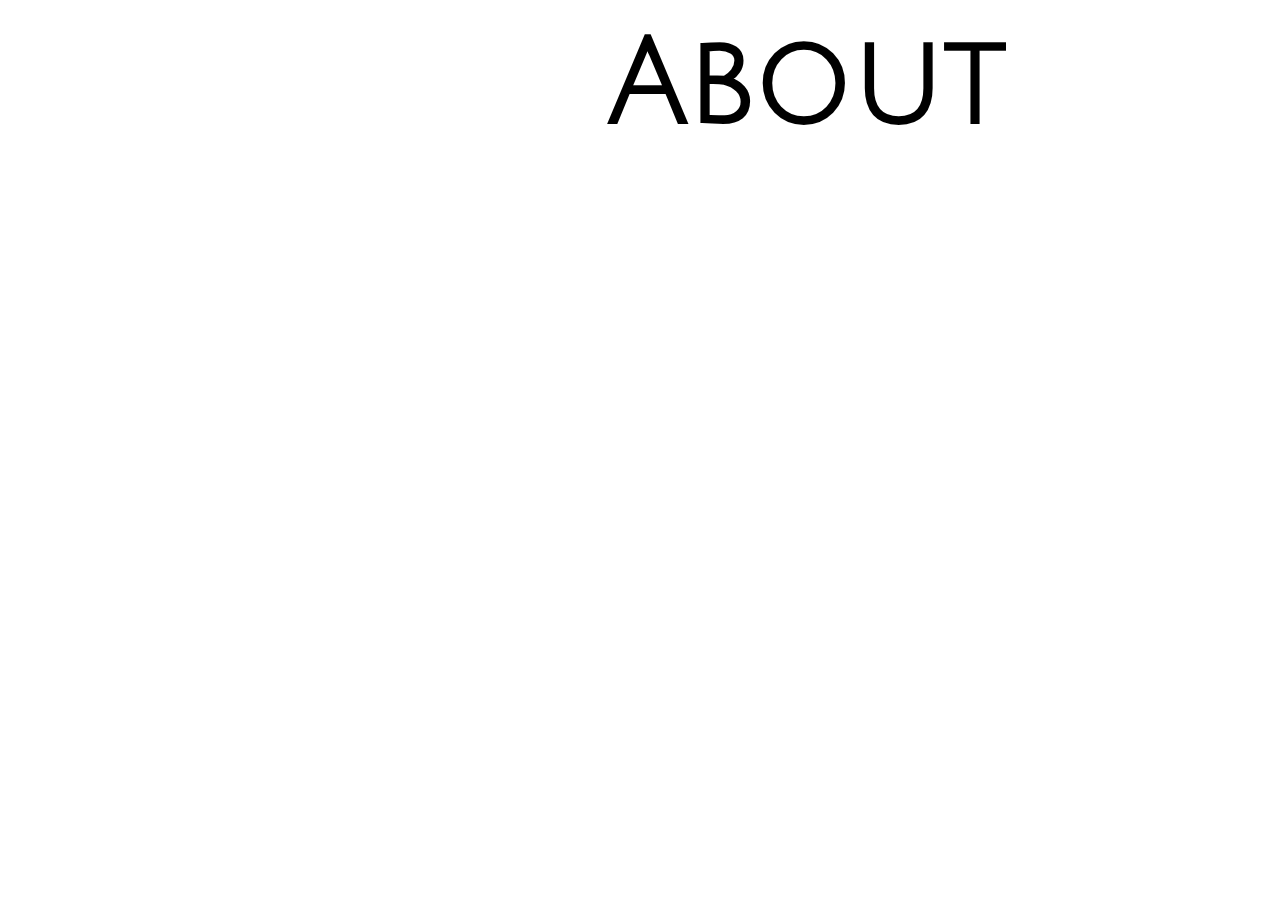
<file: public/html/about.html>
<!DOCTYPE html>
<html>
  <head>
    <link rel="stylesheet" href="../css/styles.css">
    <link rel="stylesheet" href="https://fonts.googleapis.com/css?family=Julius+Sans+One">
    <meta charset="utf-8">
    <meta name="viewport" content="width=device-width, initial-scale=1">
    <title>VariAsian: About</title>
  </head>

  <body>
        <div class="header" id ="aboutHeader" 
        style="font-family: 'Julius Sans One', serif; font-size: 60px; text-align: center">
          <h1>About</h1>
        </div>
  </body>
</html>
</file>
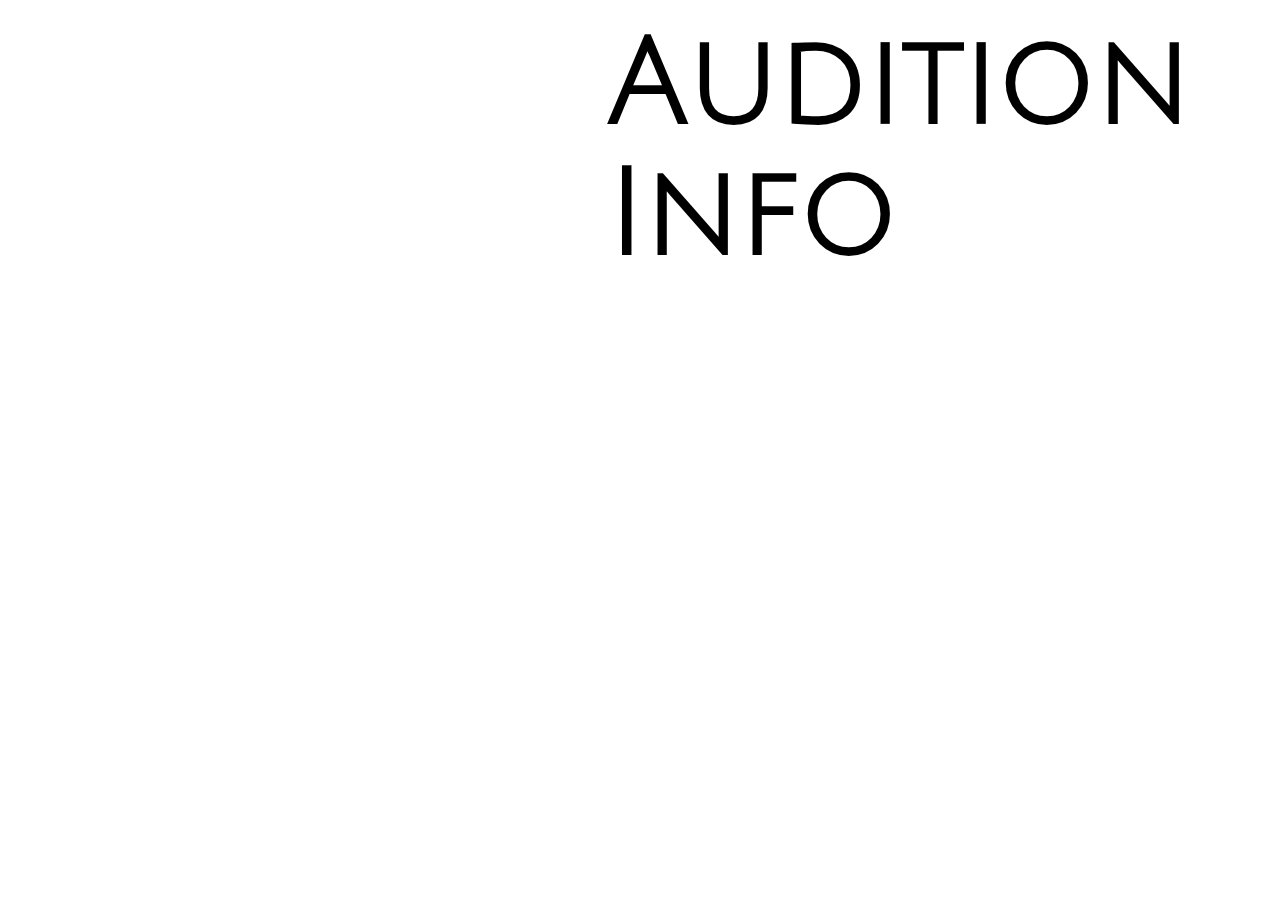
<file: public/html/audition_info.html>
<!DOCTYPE html>
<html>
  <head>
    <link rel="stylesheet" href="../css/styles.css">
    <link rel="stylesheet" href="https://fonts.googleapis.com/css?family=Julius+Sans+One">
    <meta charset="utf-8">
    <meta name="viewport" content="width=device-width, initial-scale=1">
    <title>VariAsian: Audition Info</title>
  </head>

  <body>
        <div class="header" id ="aboutHeader" 
        style="font-family: 'Julius Sans One', serif; font-size: 60px; text-align: center">
          <h1>Audition Info</h1>
        </div>
  </body>
</html>
</file>
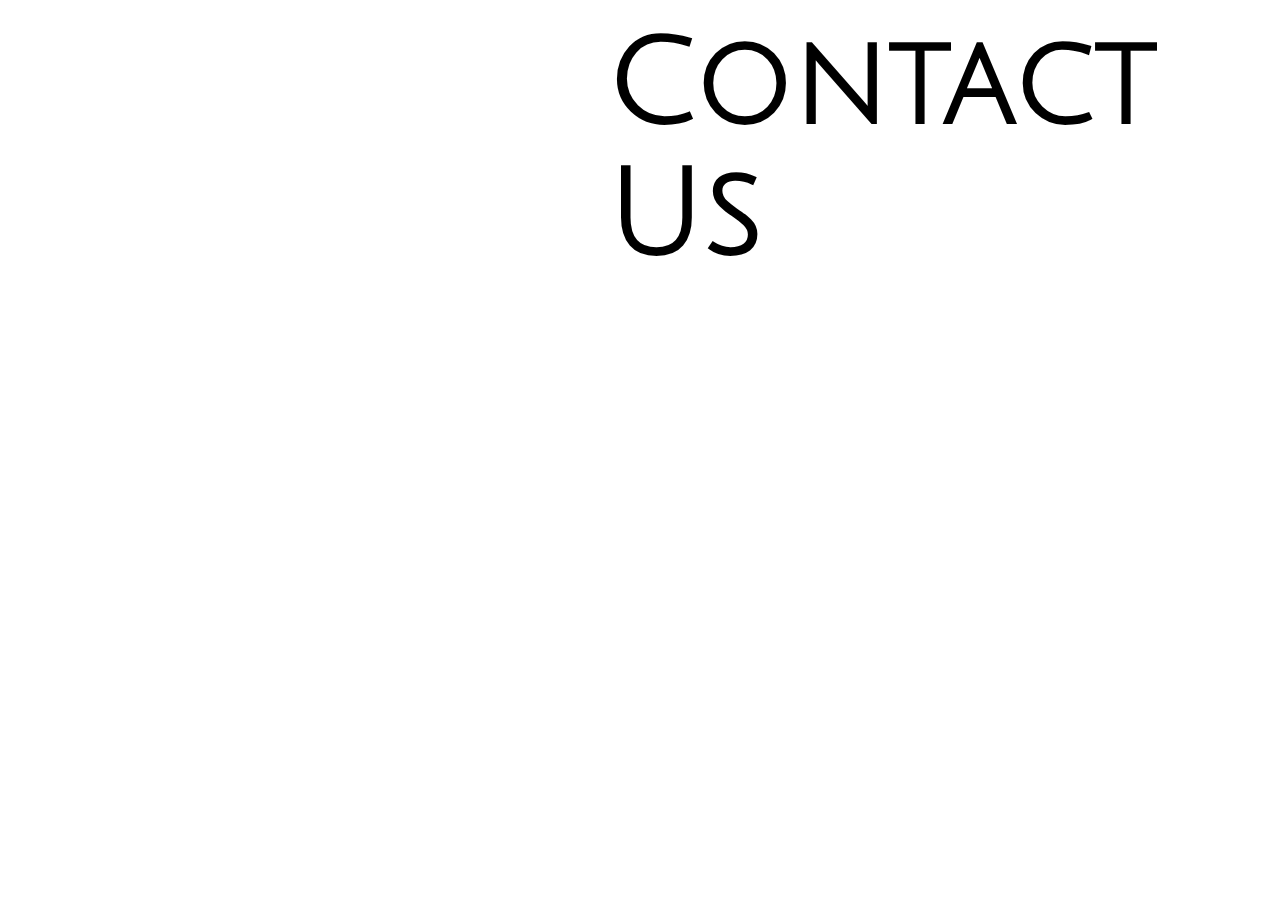
<file: public/html/contact_us.html>
<!DOCTYPE html>
<html>
  <head>
    <link rel="stylesheet" href="../css/styles.css">
    <link rel="stylesheet" href="https://fonts.googleapis.com/css?family=Julius+Sans+One">
    <meta charset="utf-8">
    <meta name="viewport" content="width=device-width, initial-scale=1">
    <title>VariAsian: Contact Us</title>
  </head>

  <body>
        <div class="header" id ="aboutHeader" 
        style="font-family: 'Julius Sans One', serif; font-size: 60px; text-align: center">
          <h1>Contact Us</h1>
        </div>
  </body>
</html>
</file>
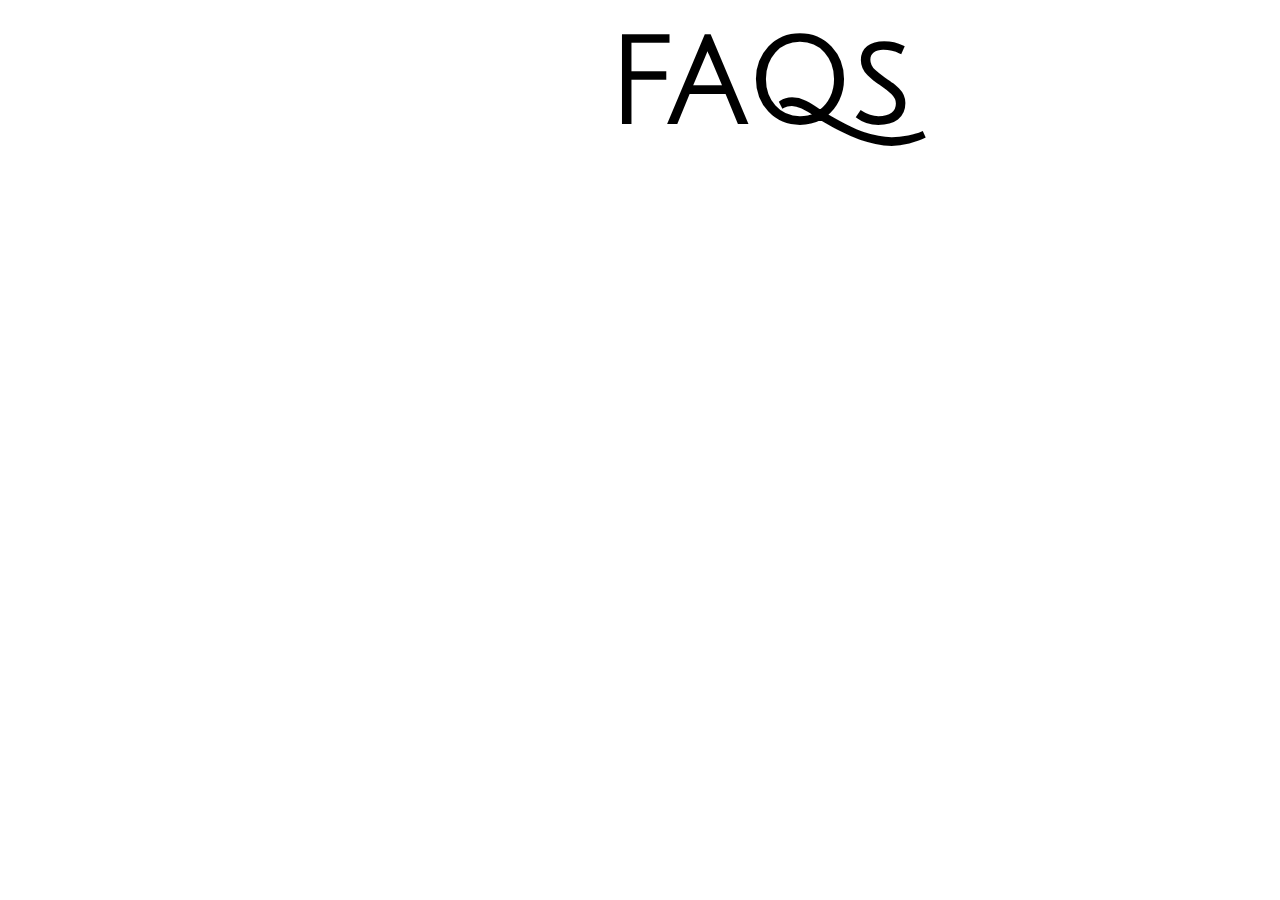
<file: public/html/faqs.html>
<!DOCTYPE html>
<html>
  <head>
    <link rel="stylesheet" href="../css/styles.css">
    <link rel="stylesheet" href="https://fonts.googleapis.com/css?family=Julius+Sans+One">
    <meta charset="utf-8">
    <meta name="viewport" content="width=device-width, initial-scale=1">
    <title>VariAsian: FAQs</title>
  </head>

  <body>
        <div class="header" id ="aboutHeader" 
        style="font-family: 'Julius Sans One', serif; font-size: 60px; text-align: center">
          <h1>FAQs</h1>
        </div>
  </body>
</html>
</file>
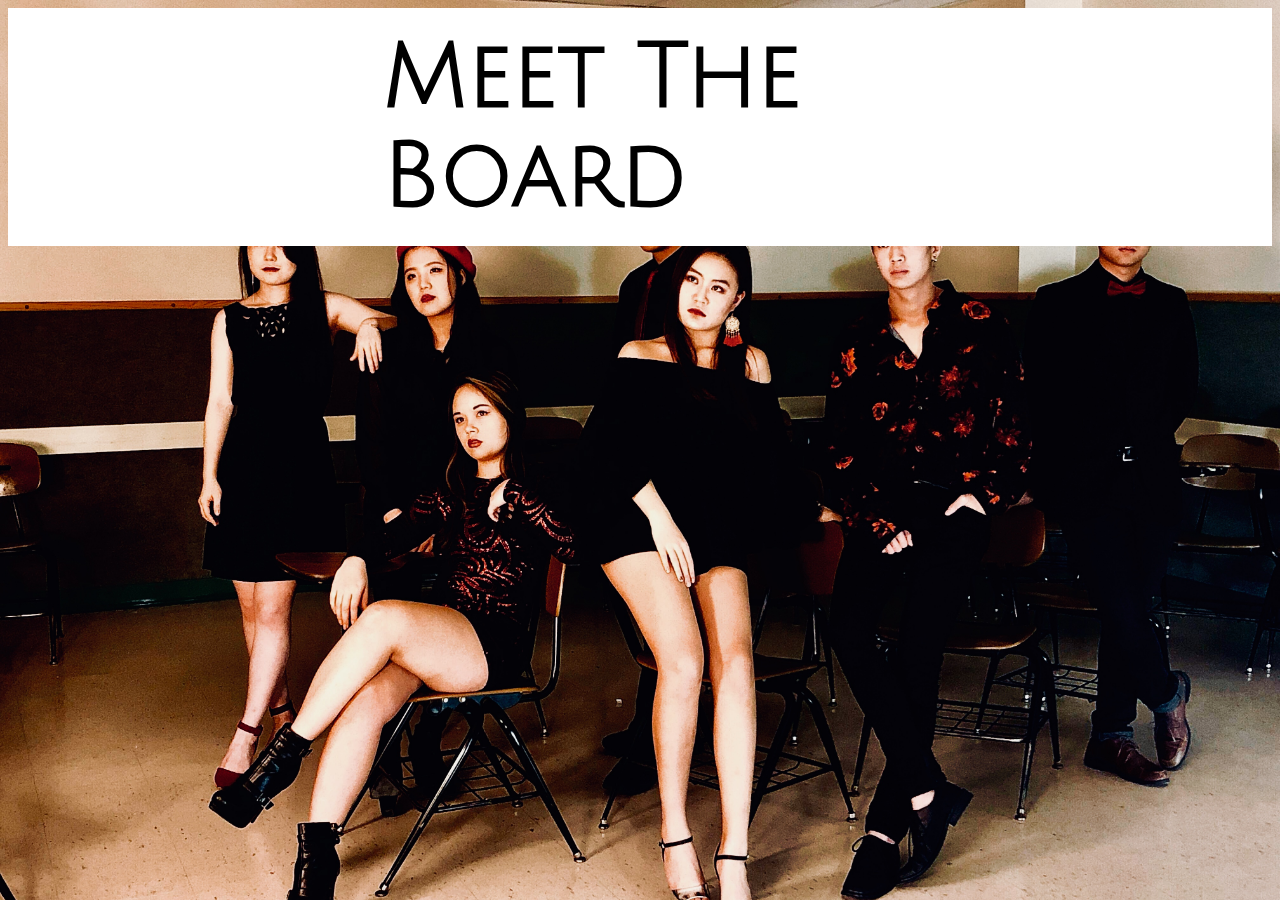
<file: public/html/meet_the_board.html>
<!DOCTYPE html>
<html>
  <head>
    <link rel="stylesheet" href="../css/styles.css">
    <link rel="stylesheet" href="https://fonts.googleapis.com/css?family=Julius+Sans+One">
    <meta charset="utf-8">
    <meta name="viewport" content="width=device-width, initial-scale=1">
    <title>VariAsian: Meet The Board</title>
  </head>

  <body>
        <div class="container">
            <img src="../images/va_board.jpg" id="memberPic" alt="" style="width:100%;">
            <div class="header" id ="aboutHeader" style="font-family: 'Julius Sans One', serif; font-size: 60px;">
              <h2>Meet The Board</h2>
            </div>
        </div>
  </body>
</html>
</file>
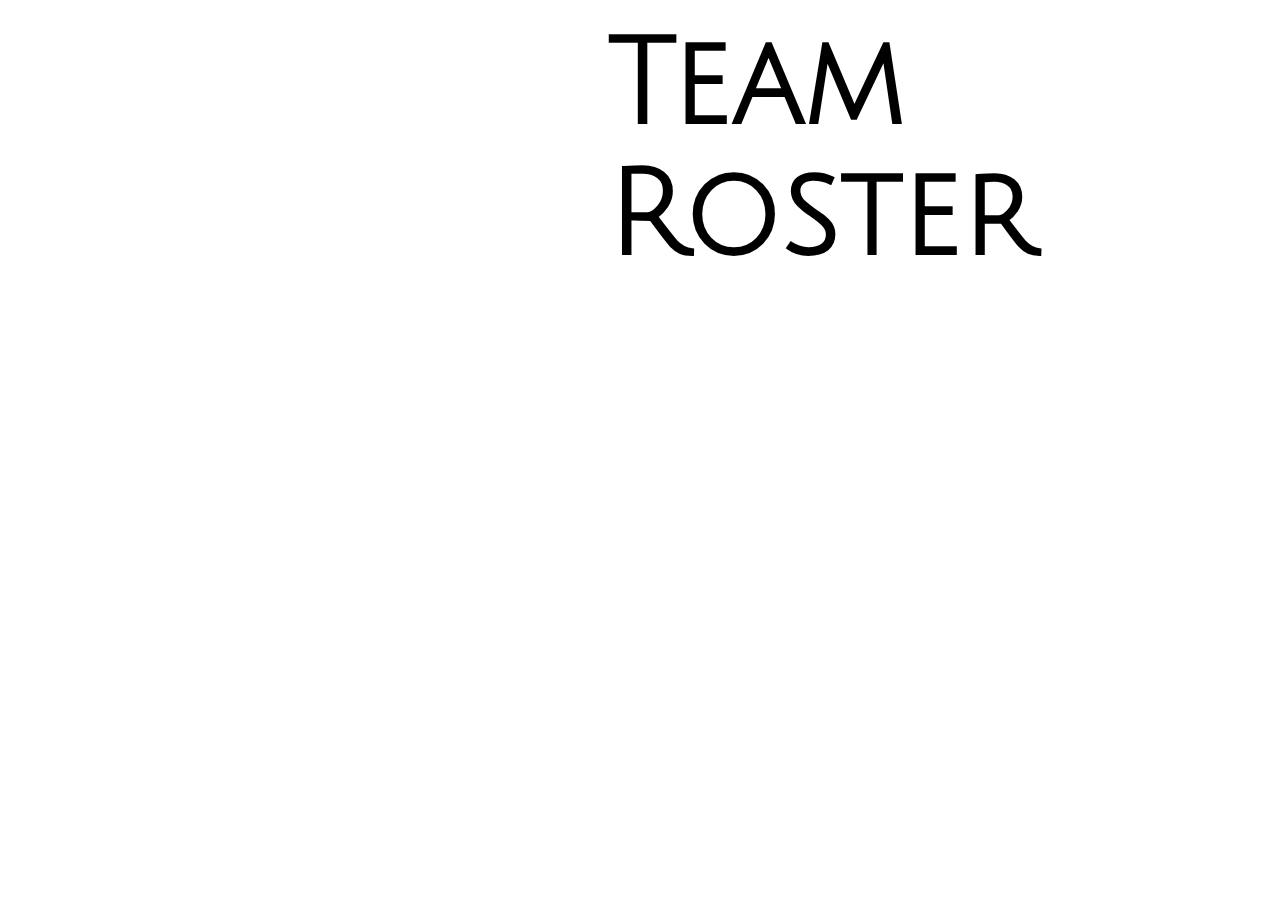
<file: public/html/team_roster.html>
<!DOCTYPE html>
<html>
  <head>
    <link rel="stylesheet" href="../css/styles.css">
    <link rel="stylesheet" href="https://fonts.googleapis.com/css?family=Julius+Sans+One">
    <meta charset="utf-8">
    <meta name="viewport" content="width=device-width, initial-scale=1">
    <title>VariAsian: Team Roster</title>
  </head>

  <body>
        <div class="header" id ="aboutHeader" 
        style="font-family: 'Julius Sans One', serif; font-size: 60px; text-align: center">
          <h1>Team Roster</h1>
        </div>
  </body>
</html>
</file>
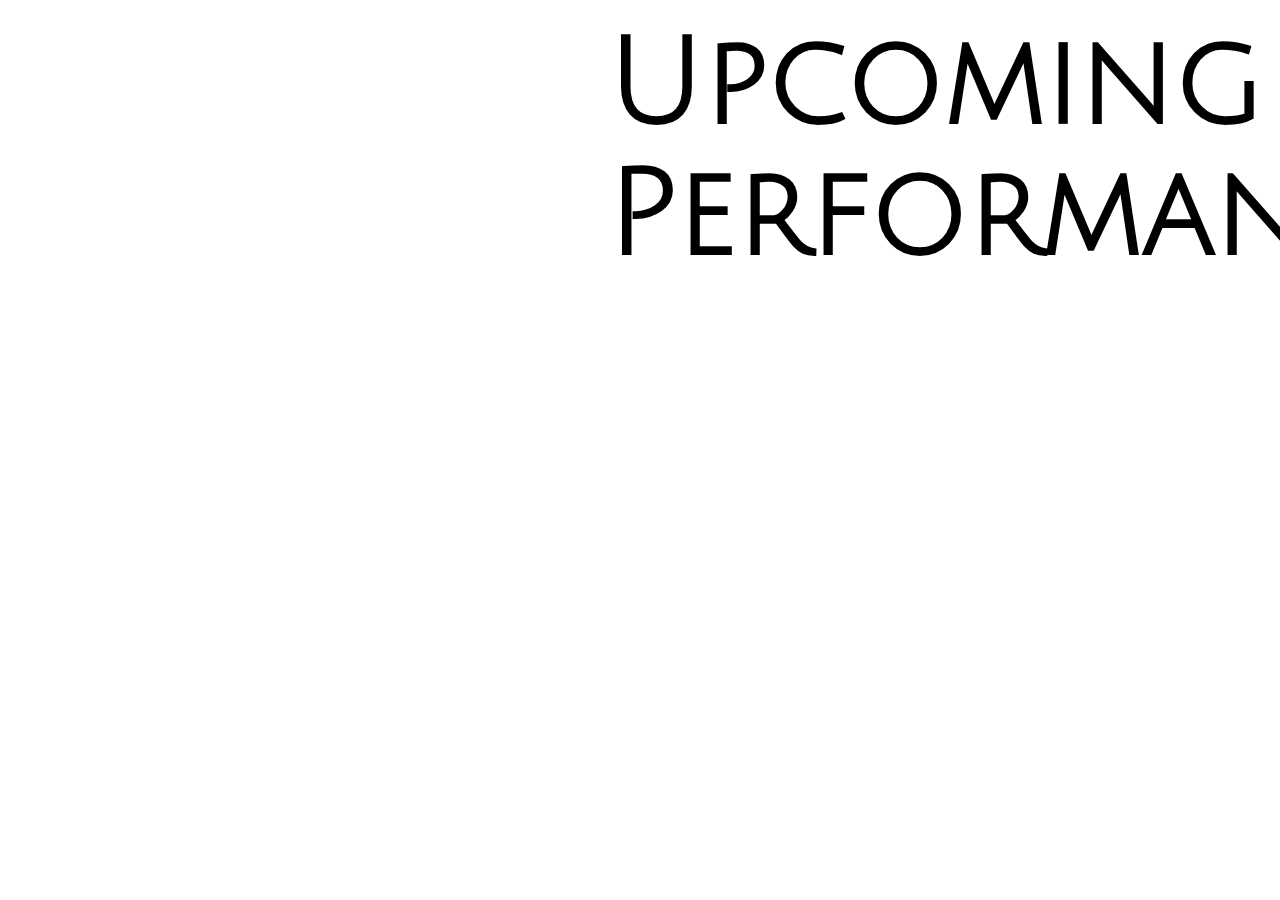
<file: public/html/upcoming_performances.html>
<!DOCTYPE html>
<html>
  <head>
    <link rel="stylesheet" href="../css/styles.css">
    <link rel="stylesheet" href="https://fonts.googleapis.com/css?family=Julius+Sans+One">
    <meta charset="utf-8">
    <meta name="viewport" content="width=device-width, initial-scale=1">
    <title>VariAsian: Upcoming Performances</title>
  </head>

  <body>
        <div class="header" id ="aboutHeader" 
        style="font-family: 'Julius Sans One', serif; font-size: 60px; text-align: center">
          <h1>Upcoming Performances</h1>
        </div>
  </body>
</html>
</file>
<file: public/css/styles.css>
.header h1 {
    margin-top: 0;
    position: relative;
    padding: 10px 600px;
    background: rgb(255, 255, 255);
    color: #000000;
}

.header h2 {
    margin-top: 0;
    position: relative;
    padding: 20px 375px;
    background: rgb(255, 255, 255);
    color: #000000;
}

.container {
    position: relative;
}

.text-block {
    position: absolute;
    left: 525px;
    top: 300px;
    width: 30%;
    text-align: center;
    font-size: 25px;
    font-family: 'Julius Sans One';
    background-color: #373535;
    color: white;
    padding-bottom: 40px;
}

.text-block-2 {
    position: relative;
    left: 525px;
    top: 250px;
    width: 30%;
    text-align: center;
    font-size: 25px;
    font-family: 'Julius Sans One';
    background-color: #373535;
    color: white;
    padding-top: 20px;
    padding-bottom: 40px;
}

.button-block {
    position: absolute;
    right: 50px;
    top: 50px;
    width: 10%;
    text-align: center;
    font-size: 25px;
    font-family: 'Julius Sans One';
    color: white;
    padding-bottom: 40px;
}

.loginBox {
    text-decoration: none;
    font-family: 'Julius Sans One';
    font-size: 25px;
    color: #818181;
    display: block;
}

#backgroundVid {
    position: fixed;
    left: 0;
    top: 0;
    right: 0;
    bottom: 0;
    min-width: 80%;
    min-height: 90%;
}

#memberPic {
    position: fixed;
    top: 0;
    right: 0;
    min-width: 80%;
    min-height: 110%;
}

#btsPic {
    position: fixed;
    top: 250px;
    right: 0;
    min-width: 60%;
    min-height: 60%;
}

.content {
    position: fixed;
    bottom: -5px;
    background: #000000;
    color: #f1f1f1;
    width: 100%;
    padding: 20px;
    font-family: 'Julius Sans One';
}

.content2 {
    position: relative;
    top: 0px;
    left: 450px;
    background: #000000;
    color: #f1f1f1;
    width: 40%;
    padding: 10px;
    font-family: 'Julius Sans One';
    text-align: center;
}

.sticky {
    position: fixed;
    top: 0;
    width: 100%;
}

.sticky + .content {
    padding-top: 102px;
}

/* The side navigation menu */
.sidenav {
    height: 100%; /* 100% Full-height */
    width: 0; /* 0 width - change this with JavaScript */
    position: fixed; /* Stay in place */
    z-index: 1; /* Stay on top */
    top: 0; /* Stay at the top */
    left: 0;
    background-color: #111; /* Black*/
    overflow-x: hidden; /* Disable horizontal scroll */
    padding-top: 60px; /* Place content 60px from the top */
    transition: 0.5s; /* 0.5 second transition effect to slide in the sidenav */
  }
  
  /* The navigation menu links */
  .sidenav a {
    padding: 8px 8px 30px 32px;
    text-decoration: none;
    font-family: 'Julius Sans One';
    font-size: 25px;
    color: #818181;
    display: block;
    transition: 0.3s;
  }
  
  /* When you mouse over the navigation links, change their color */
  .sidenav a:hover {
    color: #f1f1f1;
  }
  
  /* Position and style the close button (top right corner) */
  .sidenav .closebtn {
    position: absolute;
    top: 0;
    right: 25px;
    font-size: 36px;
    margin-left: 50px;
  }
  
  /* Style page content - use this if you want to push the page content to the right when you open the side navigation */
  #main {
    transition: margin-left .5s;
    padding: 20px;
  }
  
  /* On smaller screens, where height is less than 450px, change the style of the sidenav (less padding and a smaller font size) */
  @media screen and (max-height: 450px) {
    .sidenav {padding-top: 15px;}
    .sidenav a {font-size: 18px;}
  }
</file>
